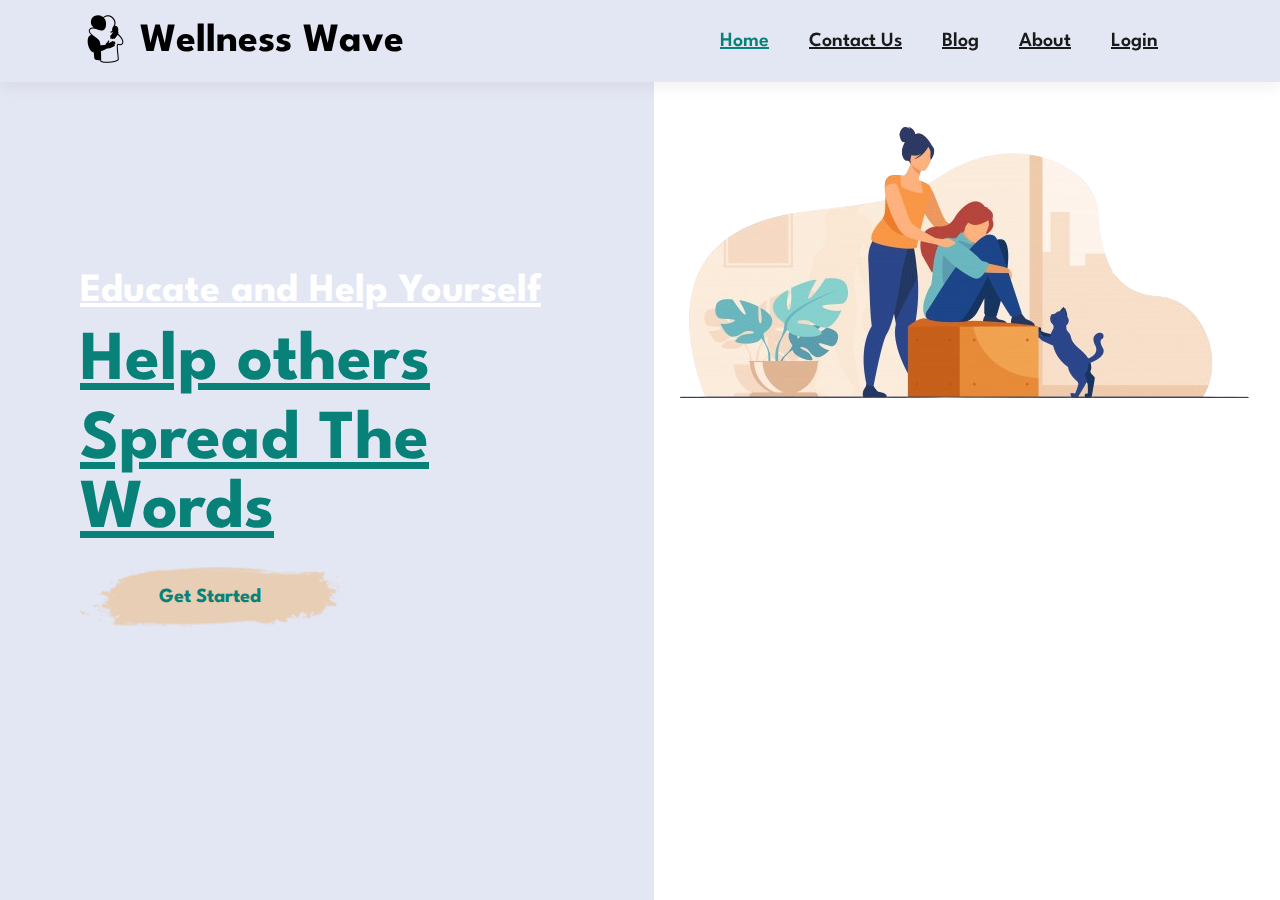
<file: index.html>
<!DOCTYPE html>
<html lang="en">
<head>
    <meta charset="UTF-8">
    <meta http-equiv="X-UA-Compatible" content="IE=edge">
    <meta name="viewport" content="width=device-width, initial-scale=1.0">
    <link rel="stylesheet" href ="style.css">
    
    <title>WellnessWave</title>
</head>
<body>
    
    <div class = "header">

            <div class="logo">
                <div>
                    <img src="assets/images/hugging.png" class="logo-pic" >
                </div>
            <div class = "logo-text">
                Wellness Wave
            </div>
           </div>
            
       
        <div class="right-section">
            <nav class="header-list-nav">
             <ul>
                <li><a class="active" href="index.html">Home</a></li>
                <li><a href="Contact-Us-Page-Design\index.html">Contact Us</a></li>
                <li><a href="educate-yourself.html">Blog</a></li>
                <li><a href="aboutus.html">About</a></li>
                <li><a href="login.html">Login</a></li>
              </ul>
            </nav>

        </div>
    </div>
    <main>
        <div class="main-content">
        <section id = "hero">
            <!-- <img src="images/home.png"> -->
            <h4><a href="educate-yourself.html">Educate and Help Yourself</a></h4>
            <h1 class = "content"><a href = "help-others.html">Help others</a></h1>
            <h1 class = "content1"><a href = "spread-the-word.html">Spread The Words</a></h1>  
            
            <button>Get Started</button>
        </section>

        <section id = "main-page-picture">
            <img src="images\woman-comforting-removebg-preview.png">
        </section>
        </div>
       
        
         
    </main>

    <script src="https://cdn.botpress.cloud/webchat/v1/inject.js"></script> 
<script>
  window.botpressWebChat.init({
      "composerPlaceholder": "Chat with Wellness Wave",
      "botConversationDescription": "",
      "botId": "f3589e0e-ba8a-4638-80d4-2a9a3a44e3c6",
      "hostUrl": "https://cdn.botpress.cloud/webchat/v1",
      "messagingUrl": "https://messaging.botpress.cloud",
      "clientId": "f3589e0e-ba8a-4638-80d4-2a9a3a44e3c6",
      "webhookId": "27129e1a-af94-4e33-8326-1db4902cb93e",
      "lazySocket": true,
      "themeName": "prism",
      "botName": "Wellness Wave",
      "frontendVersion": "v1",
      "enableConversationDeletion": true,
      "showPoweredBy": false,
      "theme": "prism",
      "themeColor": "#e3e6"
  });
</script>



     
    
</body>
</html>
</file>
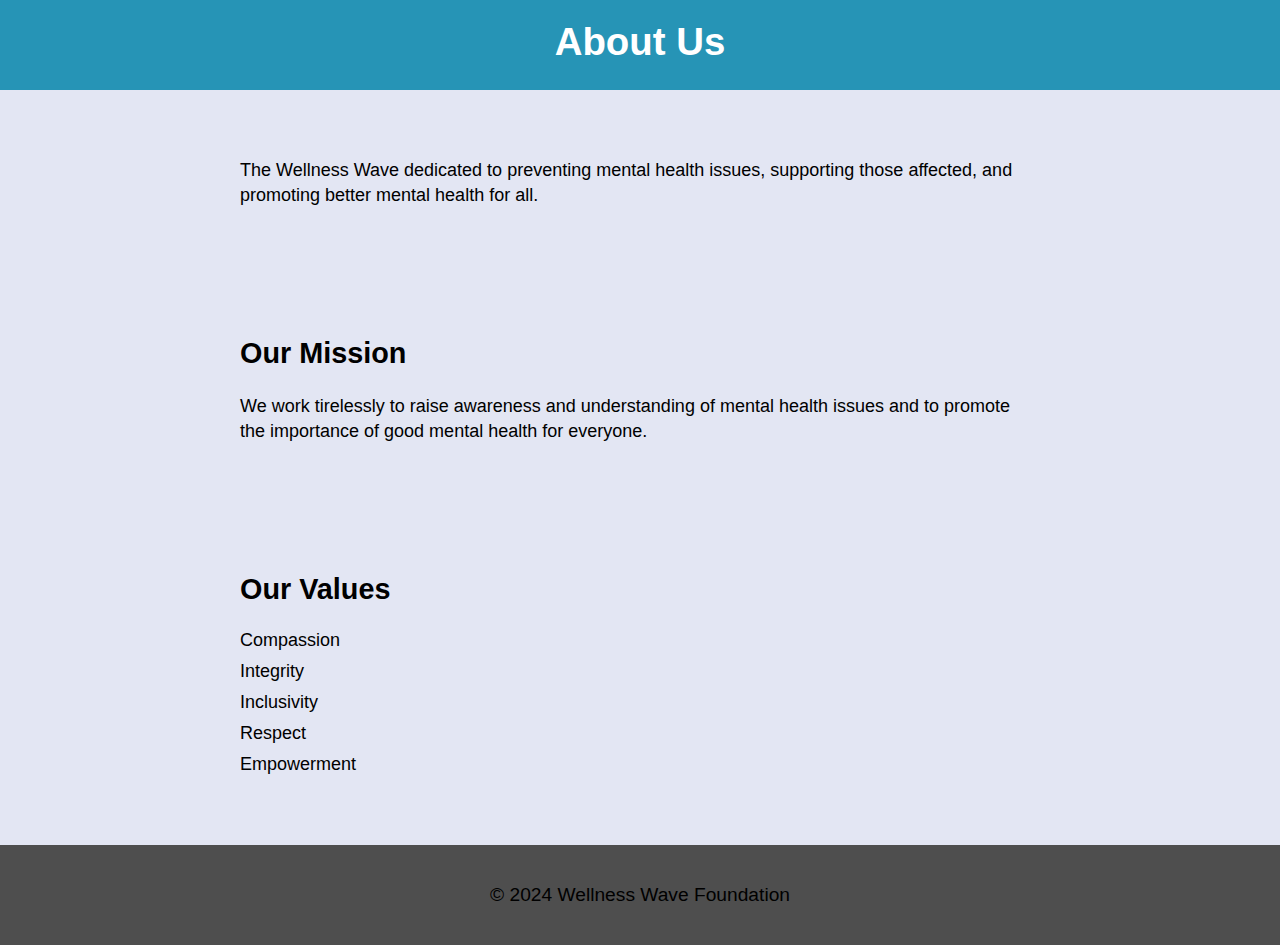
<file: aboutus.html>
<!DOCTYPE html>
<html lang="en">
<head>
    <meta charset="UTF-8">
    <meta name="viewport" content="width=device-width, initial-scale=1.0">
    <title>About Us - Mental Health Foundation</title>
    <link rel="stylesheet" href="aboutus.css">
</head>
<body>
    <header>
        <h1>About Us</h1>
    </header>
    <main>
        <section class="intro">
            <div class="container">
                <p>The Wellness Wave dedicated to preventing mental health issues, supporting those affected, and promoting better mental health for all.</p>
            </div>
        </section>
        <section class="mission">
            <div class="container">
                <h2>Our Mission</h2>
                <p>We work tirelessly to raise awareness and understanding of mental health issues and to promote the importance of good mental health for everyone.</p>
            </div>
        </section>
        <section class="values">
            <div class="container">
                <h2>Our Values</h2>
                <ul>
                    <li>Compassion</li>
                    <li>Integrity</li>
                    <li>Inclusivity</li>
                    <li>Respect</li>
                    <li>Empowerment</li>
                </ul>
            </div>
        </section>
    </main>
    <footer>
        <div class="container">
            <p>&copy; 2024 Wellness Wave Foundation</p>
        </div>
    </footer>
</body>
</html>
</file>
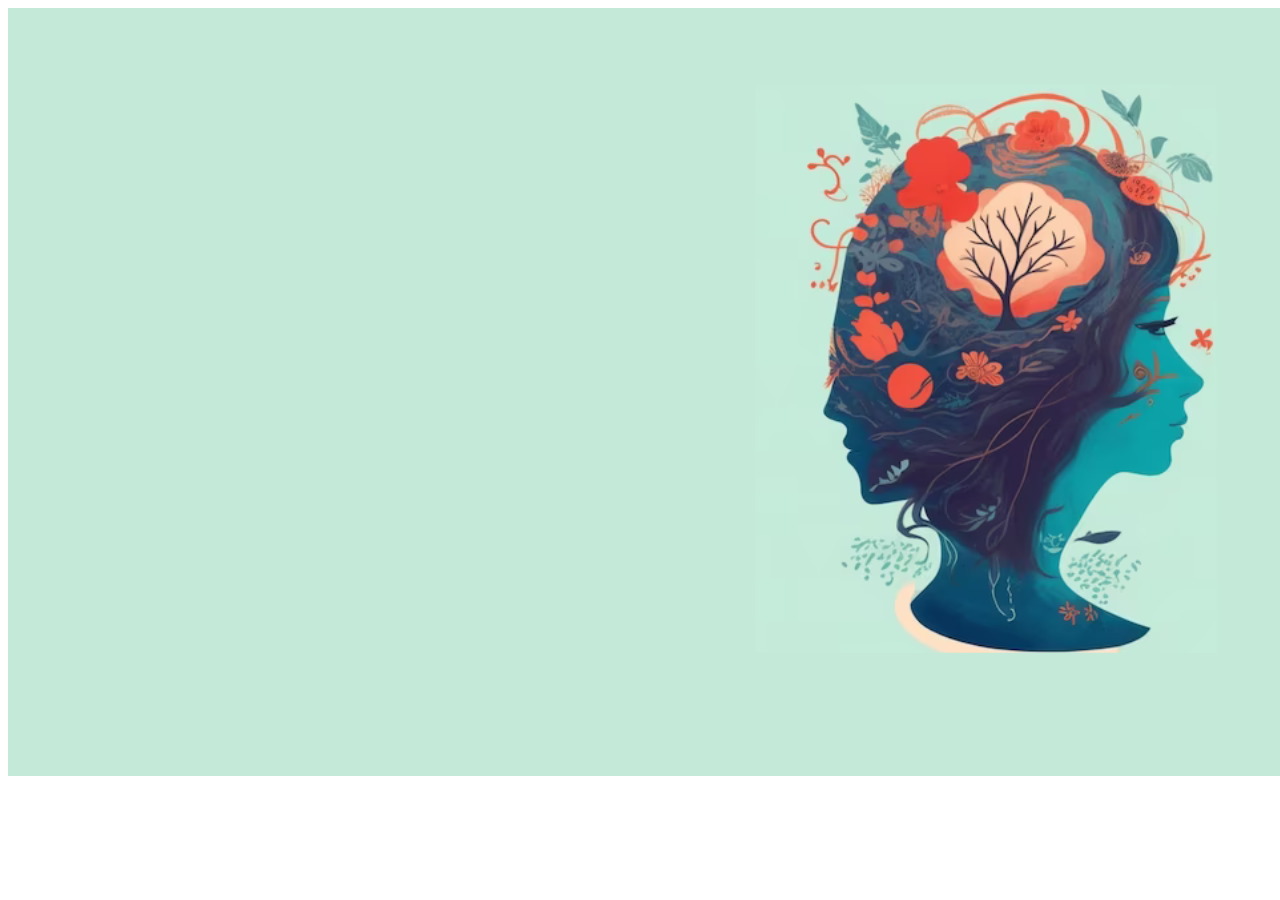
<file: practice.html>
<!DOCTYPE html>
<html lang="en">
<head>
    <meta charset="UTF-8">
    <meta http-equiv="X-UA-Compatible" content="IE=edge">
    <meta name="viewport" content="width=device-width, initial-scale=1.0">
    <title>Document</title>
</head>
<body>
    <img src="images/Home2.png">
    
</body>
</html>
</file>
<file: style.css>
@import url("https://fonts.googleapis.com/css2?family=League+Spartan:wght@100;200;300;400;500;600;700;800;900&display=swap");

* {
  /* default padding and margin set to zero */
  margin: 0;
  padding: 0;
  box-sizing: border-box;
  font-family: "League Spartan", sans-serif;
}
body {
  height: 100%;
}

h1 {
  font-size: 50px;
  line-height: 64px;
  color: #222;
}
h2 {
  font-size: 46px;
  line-height: 54px;
  color: #222;
}
h4 {
  font-size: 20px;
  color: #222;
}
h6 {
  font-weight: 700;
  font-size: 12px;
  color: #222;
}
p {
  font-size: 16px;
  color: #465b52;
  margin: 15px 0 20px 0;
}

/* header style */

.header {
  display: flex;
  flex-direction: row;
  background-color: #e3e6f3;
  height: 82px;
  justify-content: space-between;
  padding: 20px 80px;
  box-shadow: 0 5px 15px rgba(56, 17, 17, 0.06);
  position: fixed;
  /* z-index: 999; */
  top: 0;
  left: 0;
  right: 0;
}
.right-section {
  display: flex;
  flex-direction: row;
  align-items: center;
  width: 500px;

  justify-content: space-between;
}
.header-list-nav {
  display: flex;
  flex-direction: row;
  align-items: center;
  justify-content: center;
}
.header-list-nav ul {
  display: flex;
}
.header-list-nav ul li {
  list-style-type: none;
  padding: 0 20px;
  position: relative;
}

.header-list-nav ul a {
  font-size: 20px;
  font-weight: 600;
  color: #1a1a1a;
  transition: 0.3s ease;
}
.header-list-nav ul a:hover,
.header-list-nav ul a.active {
  color: #088178;
  content: "";
}
.logo {
  display: flex;
  align-items: center;
  font-family: Arial, sans-serif;
}

.logo-pic {
  width: 50px;
  height: auto;
  margin-right: 10px;
}

.logo-text {
  font-size: 40px; /* Set font size */
  font-weight: bold; /* Set font weight */
}
/* main page style */
.main-content {
  display: flex;
  flex-direction: row;
  z-index: 0;
}
#main-page-picture {
  padding-top: 100px;
}
#hero {
  /* background-image: url(images\home.png); */
  background-color: #e3e6f3;
  width: 100%;
  height: 100vh;
  background-size: cover;
  /* opacity: 0.5; */
  display: flex;
  flex-direction: column;
  align-items: flex-start;
  justify-content: center;
  padding: 0 80px;
}
#hero h4 a {
  padding-bottom: 15px;
  padding-top: 50px;
  font-size: 40px;
  color: white;
}
#hero h2 a {
  font-size: 70px;
}
#hero h1 a {
  color: #088178;
  font-size: 70px;
  padding-bottom: 20px;
  padding-top: 20px;
}
#hero button {
  background-color: transparent;
  background-image: url(images/button.png);
  background-repeat: no-repeat;
  background-size: cover;
  width: 260px;
  height: 60px;
  border: 0;
  cursor: pointer;
  font-size: 20px;
  font-weight: 700;
  color: #088178;
  padding: 14px 65px 14px 65px;
}

.content {
  padding-top: 20px;
  padding-bottom: 10px;
}
.content1 {
  padding-bottom: 20px;
}

/* chatbot design */
/* Adjust the width and height of the chatbot container */
#webchat {
  width: 400px; /* Change the width as needed */
  height: 500px; /* Change the height as needed */
}

/* Optionally, you can adjust the font size or any other styling properties */
#webchat .bp-webchat {
  font-size: 14px; /* Change the font size as needed */
}
</file>
<file: aboutus.css>
body {
  font-family: Arial, sans-serif;
  font-size: larger;
  margin: 0;
  padding: 0;
  background-color: #e3e6f3;
}

.container {
  max-width: 800px;
  margin: 0 auto;
  padding: 0px;
}

header {
  background-color: #2694b6;
  color: #fff;
  text-align: center;
  padding: 20px 0;
  height: 50px;
}

header h1 {
  margin: 0;
}

.intro,
.mission,
.values {
  padding: 50px 0;
}

.intro p,
.mission p {
  font-size: 18px;
  line-height: 1.4; 
  margin-bottom: 5px; 
}

.values ul {
  list-style: none;
  padding: 0;
}

.values li {
  font-size: 18px;
  margin-bottom: 10px;
}

footer {
  background-color: #4e4e4e;
  text-align: center;
  padding: 20px 0;
}
</file>
